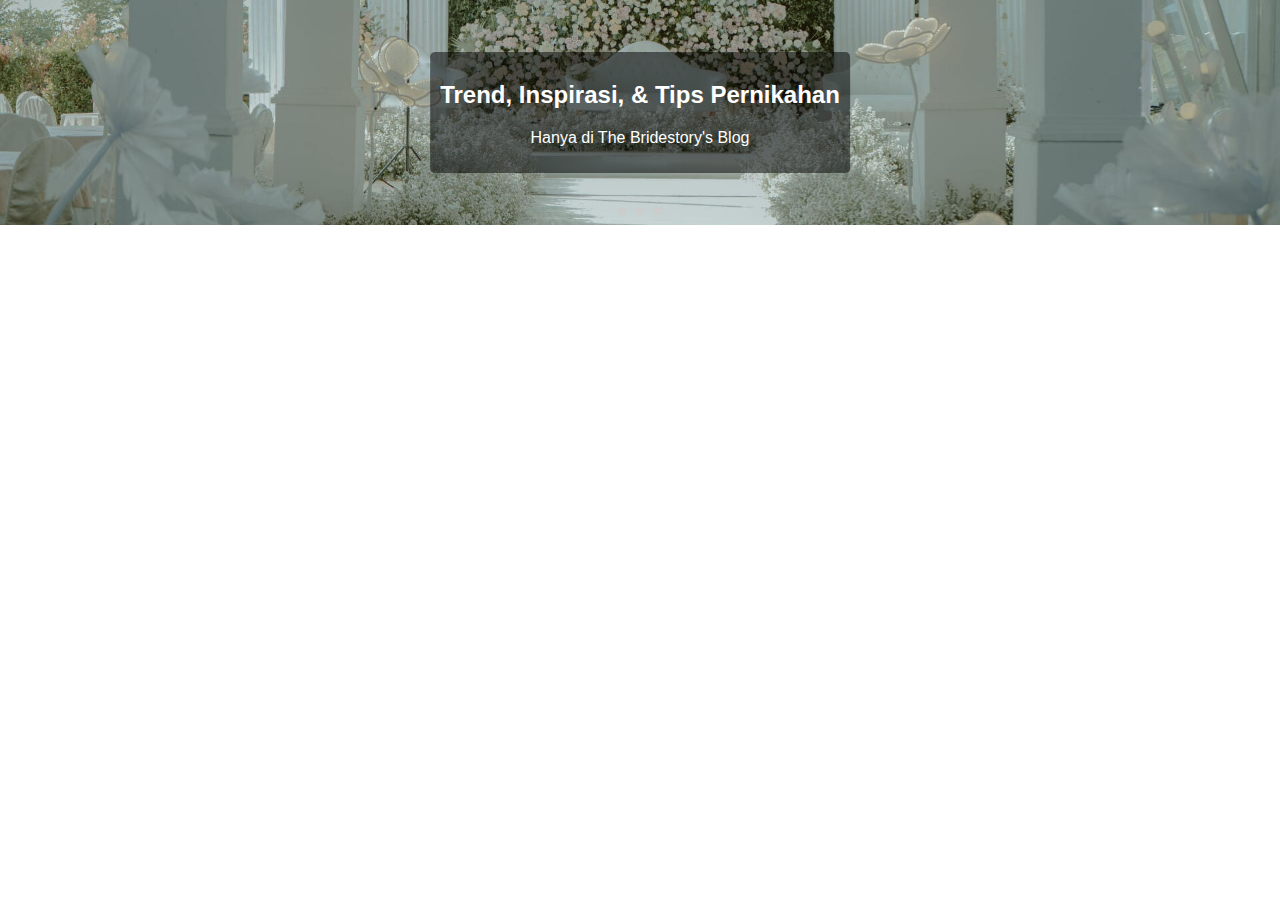
<file: index.html>
<!DOCTYPE html>
<html lang="en">
<head>
    <meta charset="UTF-8">
    <meta name="viewport" content="width=device-width, initial-scale=1.0">
    <title>Responsive Slider</title>
    <link rel="stylesheet" href="styles.css">
</head>
<body>
    <div class="slider-container">
        <div class="slider">
            <div class="slide">
                <img src="image1.jpg" alt="Slide 1">
                <div class="text-overlay">
                    <h2>Trend, Inspirasi, & Tips Pernikahan</h2>
                    <p>Hanya di The Bridestory's Blog</p>
                </div>
            </div>
            <div class="slide">
                <img src="image2.jpg" alt="Slide 2">
                <div class="text-overlay">
                    <h2>Judul Slide 2</h2>
                    <p>Deskripsi Slide 2</p>
                </div>
            </div>
            <div class="slide">
                <img src="image3.jpg" alt="Slide 3">
                <div class="text-overlay">
                    <h2>Jenis Dekorasi</h2>
                    <p>Deskripsi Slide 3</p>
                </div>
            </div>
        </div>
        <div class="dots">
            <span class="dot"></span>
            <span class="dot"></span>
            <span class="dot"></span>
        </div>
    </div>
    <script src="script.js"></script>
</body>
</html>
</file>
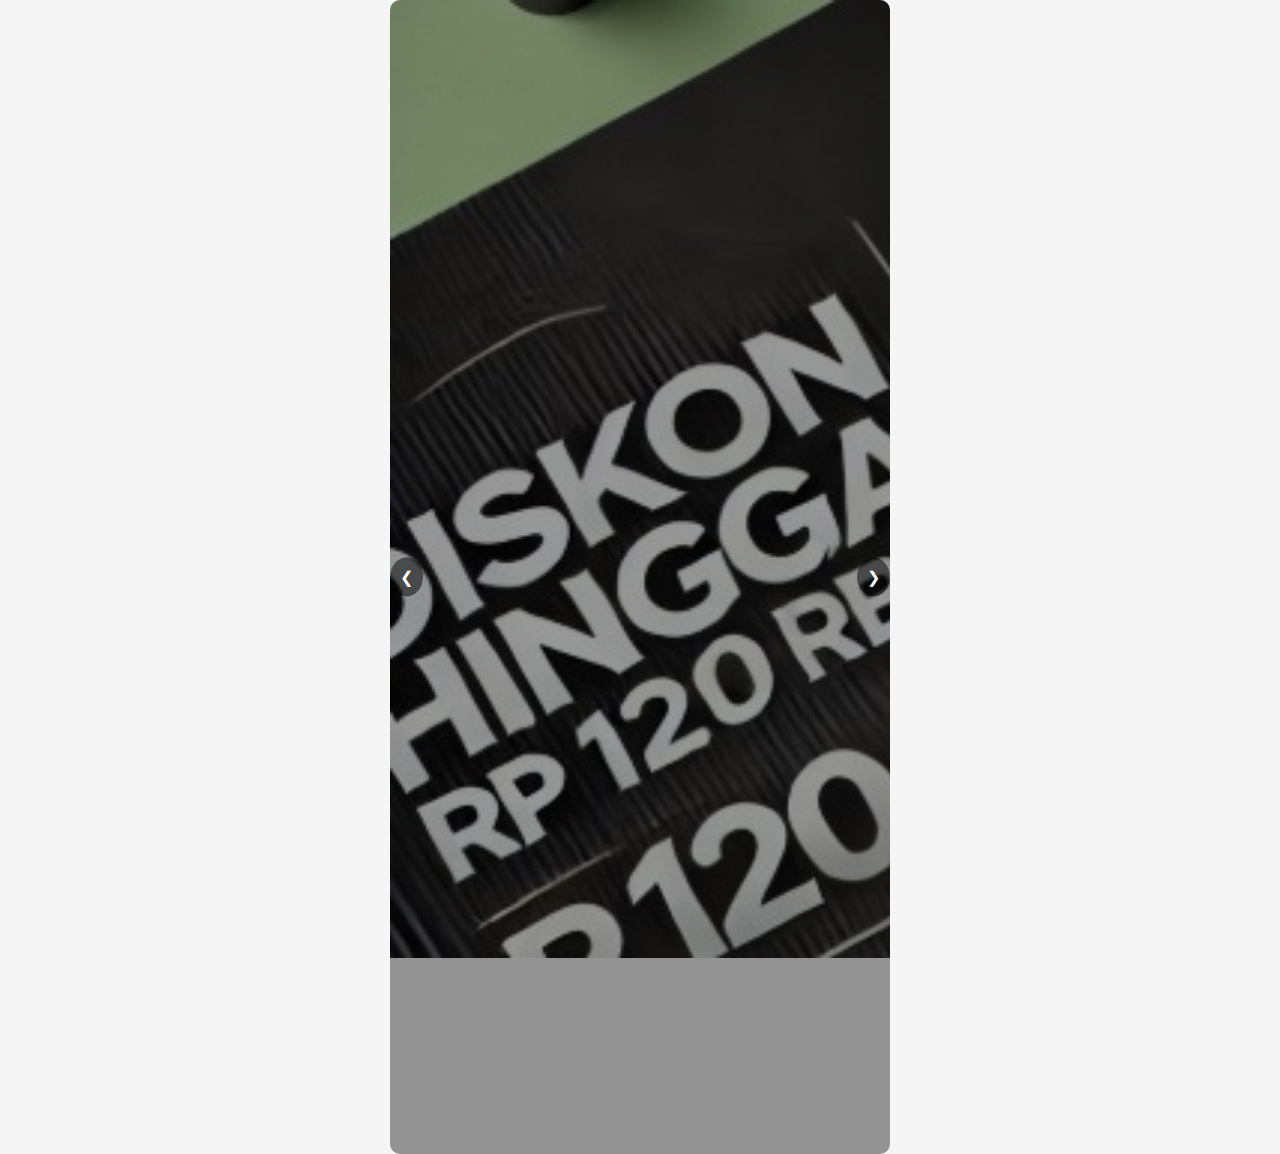
<file: lite/index.html>
<!DOCTYPE html>
<html lang="en">
<head>
  <meta charset="UTF-8">
  <meta name="viewport" content="width=device-width, initial-scale=1.0">
  <title>Slider with Images</title>
  <link rel="stylesheet" href="styles.css">
</head>
<body>
  <div class="slider-container">
    <div class="slider">
      <div class="slide">
        <img src="image1.jpg" alt="Promo 1">
        <div class="overlay">
          <h3>Mega Guncang 12.12</h3>
          <p>Special Gajian</p>
        </div>
      </div>
      <div class="slide">
        <img src="image2.jpg" alt="Promo 2">
        <div class="overlay">
          <h3>Diskon hingga Rp 120rb*</h3>
          <p>Bebas Ongkir Rp 0*</p>
        </div>
      </div>
      <div class="slide">
        <img src="image3.jpg" alt="Promo 3">
        <div class="overlay">
          <h3>Flash Sale 12Ribu</h3>
          <p>Promo Terbatas</p>
        </div>
      </div>
    </div>
    <div class="slider-controls">
      <span class="prev">❮</span>
      <span class="next">❯</span>
    </div>
  </div>

  <script src="script.js"></script>
</body>
</html>
</file>
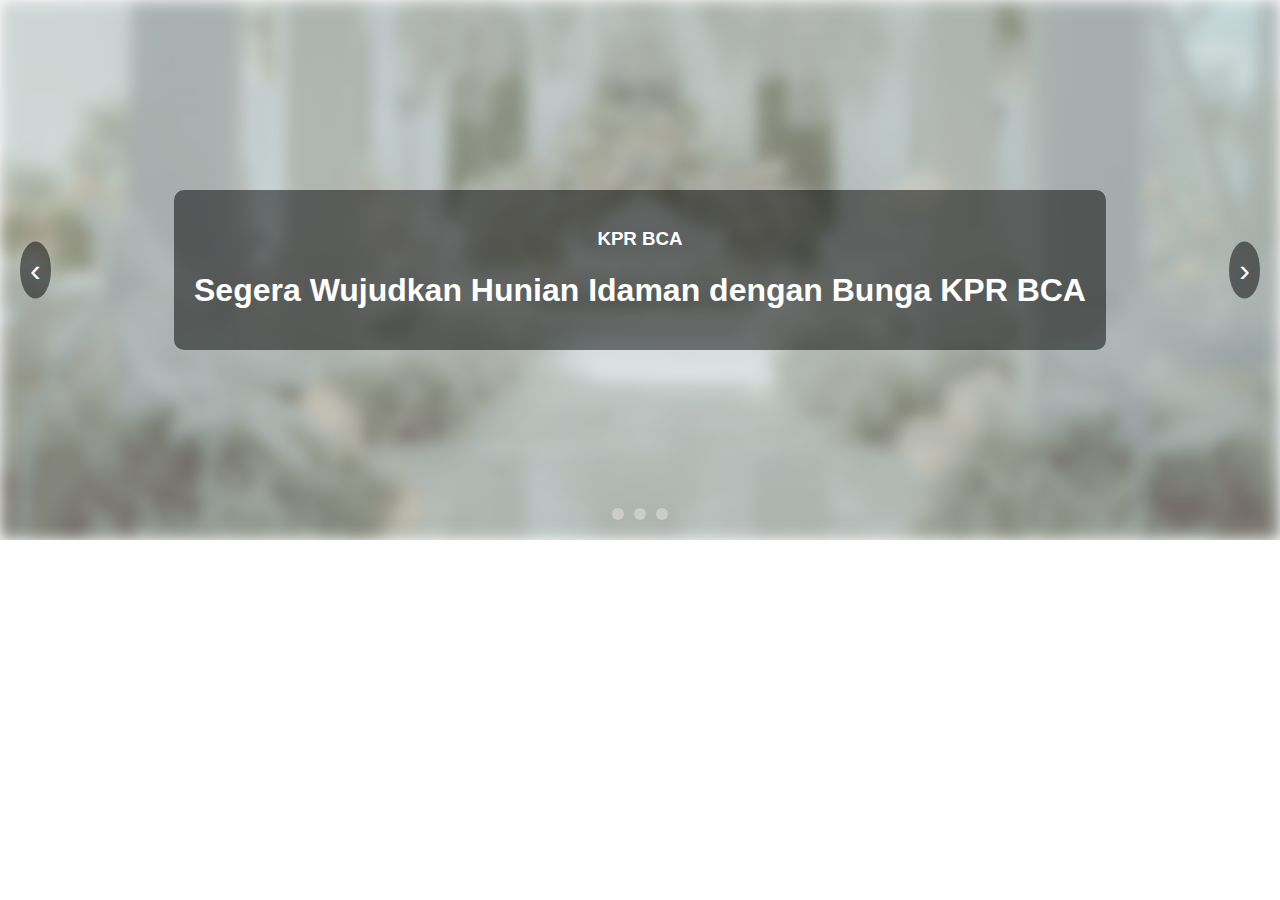
<file: transparan/index.html>
<!DOCTYPE html>
<html lang="en">
<head>
    <meta charset="UTF-8">
    <meta name="viewport" content="width=device-width, initial-scale=1.0">
    <title>Transparent Slider</title>
    <link rel="stylesheet" href="styles.css">
</head>
<body>
    <div class="slider-container">
        <div class="slider">
            <div class="slide">
                <div class="background" style="background-image: url('image1.jpg');"></div>
                <div class="content">
                    <h3>KPR BCA</h3>
                    <h1>Segera Wujudkan Hunian Idaman dengan Bunga KPR BCA</h1>
                </div>
            </div>
            <div class="slide">
                <div class="background" style="background-image: url('image2.jpg');"></div>
                <div class="content">
                    <h3>KPR Promo</h3>
                    <h1>Kesempatan Dapatkan Rumah dengan Penawaran Terbaik</h1>
                </div>
            </div>
            <div class="slide">
                <div class="background" style="background-image: url('image3.jpg');"></div>
                <div class="content">
                    <h3>Promo Spesial</h3>
                    <h1>Nikmati Suku Bunga Terbaik untuk Masa Depan Anda</h1>
                </div>
            </div>
        </div>
        <div class="dots">
            <span class="dot"><span class="progress"></span></span>
            <span class="dot"><span class="progress"></span></span>
            <span class="dot"><span class="progress"></span></span>
        </div>
        <div class="navigation">
            <button class="prev">&#8249;</button>
            <button class="next">&#8250;</button>
        </div>
    </div>
    <script src="script.js"></script>
</body>
</html>
</file>
<file: lite/styles.css>
body {
    font-family: Arial, sans-serif;
    margin: 0;
    padding: 0;
    background-color: #f5f5f5;
  }
  
  .slider-container {
    position: relative;
    width: 100%;
    max-width: 500px;
    margin: auto;
    overflow: hidden;
    border-radius: 10px;
  }
  
  .slider {
    display: flex;
    transition: transform 0.5s ease-in-out;
    width: 300%;
  }
  
  .slide {
    flex: 1;
    min-width: 100%;
    position: relative;
  }
  
  .slide img {
    width: 100%;
    height: auto;
    display: block;
  }
  
  .overlay {
    position: absolute;
    top: 0;
    left: 0;
    width: 100%;
    height: 100%;
    background: rgba(0, 0, 0, 0.4); /* Transparansi overlay */
    color: white;
    display: flex;
    flex-direction: column;
    justify-content: center;
    align-items: center;
    text-align: center;
    padding: 20px;
    box-sizing: border-box;
  }
  
  .overlay h3 {
    font-size: 1.5rem;
    margin: 0;
  }
  
  .overlay p {
    font-size: 1rem;
    margin: 5px 0 0;
  }
  
  .slider-controls {
    position: absolute;
    top: 50%;
    width: 100%;
    display: flex;
    justify-content: space-between;
    transform: translateY(-50%);
  }
  
  .slider-controls span {
    cursor: pointer;
    padding: 10px;
    background-color: rgba(0, 0, 0, 0.5);
    color: white;
    border-radius: 50%;
    user-select: none;
  }
  
  .slider-controls span:hover {
    background-color: rgba(0, 0, 0, 0.8);
  }
</file>
<file: styles.css>
/* Reset margin dan padding */
body, html {
    margin: 0;
    padding: 0;
    width: 100%;
    overflow-x: hidden;
    font-family: Arial, sans-serif;
}

/* Kontainer slider */
.slider-container {
    position: relative;
    overflow: hidden;
    width: 100vw;
    height: 25vh; /* Slider memenuhi 25% dari tinggi layar */
    max-height: 300px; /* (Opsional) Batas maksimum tinggi slider */
}

/* Slider */
.slider {
    display: flex;
    transition: transform 0.5s ease-in-out;
    height: 100%; /* Tinggi slider sesuai dengan kontainer */
}

/* Slide */
.slide {
    position: relative; /* Berikan konteks posisi untuk teks overlay */
    min-width: 100vw;
    display: flex;
    align-items: center;
    justify-content: center;
    overflow: hidden;
}

/* Gambar dalam slide */
.slide img {
    width: 100%; /* Penuhi lebar kontainer */
    height: 100%; /* Penuhi tinggi kontainer */
    object-fit: cover; /* Pangkas gambar secara proporsional agar sesuai kontainer */
}

/* Overlay teks */
.text-overlay {
    position: absolute; /* Posisi absolut untuk overlay */
    top: 50%; /* Posisikan di tengah vertikal */
    left: 50%; /* Posisikan di tengah horizontal */
    transform: translate(-50%, -50%); /* Pusatkan elemen secara sempurna */
    z-index: 2; /* Pastikan overlay berada di atas gambar */
    color: #fff; /* Warna teks putih */
    text-align: center; /* Teks rata tengah */
    background: rgba(0, 0, 0, 0.5); /* Latar belakang transparan hitam */
    padding: 10px; /* Ruang di dalam overlay */
    border-radius: 5px; /* Sudut melengkung pada latar belakang */
    max-width: 80%; /* Batas maksimal lebar overlay */
}

/* Navigasi dots */
.dots {
    position: absolute;
    bottom: 10px;
    left: 50%;
    transform: translateX(-50%);
    display: flex;
    gap: 10px;
    z-index: 3;
}

.dot {
    width: 8px;
    height: 8px;
    background: #ccc;
    border-radius: 50%;
    cursor: pointer;
}

.dot.active {
    background: #fff;
}
</file>
<file: transparan/styles.css>
/* Reset margin dan padding */
body, html {
    margin: 0;
    padding: 0;
    width: 100%;
    overflow-x: hidden;
    font-family: Arial, sans-serif;
}

/* Kontainer slider */
.slider-container {
    position: relative;
    overflow: hidden;
    width: 100vw;
    height: 60vh; /* Atur tinggi slider */
}

/* Slider */
.slider {
    display: flex;
    transition: transform 0.5s ease-in-out;
    height: 100%;
}

/* Slide */
.slide {
    min-width: 100vw;
    position: relative;
    display: flex;
    align-items: center;
    justify-content: center;
    overflow: hidden;
}

/* Latar belakang slide */
.background {
    position: absolute;
    top: 0;
    left: 0;
    width: 100%;
    height: 100%;
    background-size: cover;
    background-position: center;
    filter: blur(8px); /* Efek blur */
    opacity: 0.6; /* Transparansi */
    z-index: 1;
}

/* Konten teks */
.content {
    position: relative;
    z-index: 2; /* Pastikan di atas latar belakang */
    text-align: center;
    color: #fff;
    padding: 20px;
    background: rgba(0, 0, 0, 0.5); /* Latar belakang transparan untuk teks */
    border-radius: 10px;
    max-width: 80%;
}

/* Navigasi dots */
.dots {
    position: absolute;
    bottom: 20px;
    left: 50%;
    transform: translateX(-50%);
    display: flex;
    gap: 10px;
    z-index: 3;
}

.dot {
    position: relative;
    width: 12px;
    height: 12px;
    background: #ccc;
    border-radius: 50%;
    overflow: hidden;
    cursor: pointer;
}

.dot.active {
    background: #fff;
}

.dot .progress {
    position: absolute;
    top: 0;
    left: 0;
    width: 100%;
    height: 100%;
    background: rgba(255, 255, 255, 0.5);
    transform: scaleX(0);
    transform-origin: left;
    animation: progress 5s linear infinite;
}

/* Keyframes untuk animasi timer */
@keyframes progress {
    from {
        transform: scaleX(0);
    }
    to {
        transform: scaleX(1);
    }
}

/* Tombol navigasi */
.navigation {
    position: absolute;
    top: 50%;
    width: 100%;
    display: flex;
    justify-content: space-between;
    transform: translateY(-50%);
    z-index: 3;
}

button {
    background: rgba(0, 0, 0, 0.5);
    border: none;
    color: white;
    font-size: 2rem;
    cursor: pointer;
    padding: 10px;
    border-radius: 50%;
    margin: 0 20px;
    transition: background 0.3s;
}

button:hover {
    background: rgba(255, 255, 255, 0.7);
    color: black;
}
</file>
